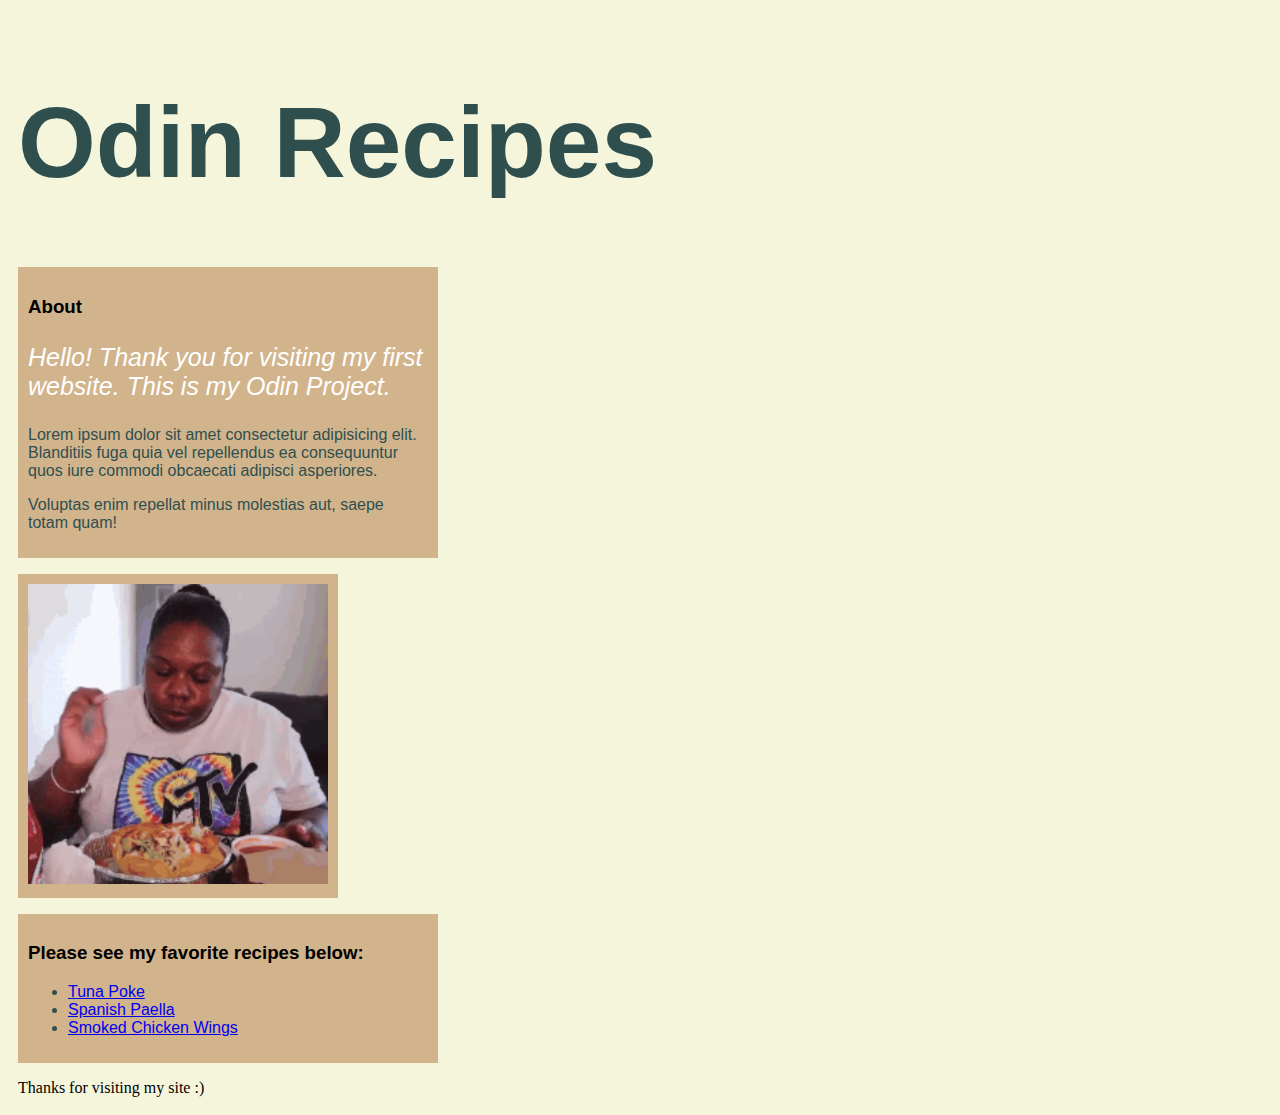
<file: index.html>
<!DOCTYPE html>
<html lang="en">
<head>    
    <meta charset="utf-8">
    <meta name="viewport" content="width=device-width, initial-scale=1.0" />
    <title>Odin Recipes</title>
    <link rel="stylesheet" href="style.css">  
</head>

<body>
<h1 class="header" id="odin">Odin Recipes</h1>

<div style="background-color:tan; text-align: left; width: 400px;padding: 10px;">
<h3 class="header">About</h3>
<p id="about"><em>Hello! Thank you for visiting my first website. This is my Odin Project.</em></p>
<p>Lorem ipsum dolor sit amet consectetur adipisicing elit. Blanditiis fuga quia vel repellendus ea consequuntur quos iure commodi obcaecati adipisci asperiores.</p>
<p>Voluptas enim repellat minus molestias aut, saepe totam quam!</p>
</div>

<p style="background-color: tan;width: 300px;padding: 10px;"><img src="./img/dancing-happy.gif" alt="dancing while eating gif" width="300"></p>

<div style="background-color: tan; width: 400px;padding: 10px;">
<h3 class="header">Please see my favorite recipes below:</h3>
<ul>
    <li id="tuna"><a href="recipes/ahi-tuna.html">Tuna Poke</a></li>
    <li id="rice"><a href="recipes/Paella.html">Spanish Paella</a></li>
    <li id="wings"><a href="recipes/wings.html">Smoked Chicken Wings</a></li>
</ul>
</div>
<p></p>

</body>
<footer>Thanks for visiting my site :)</footer>
</file>
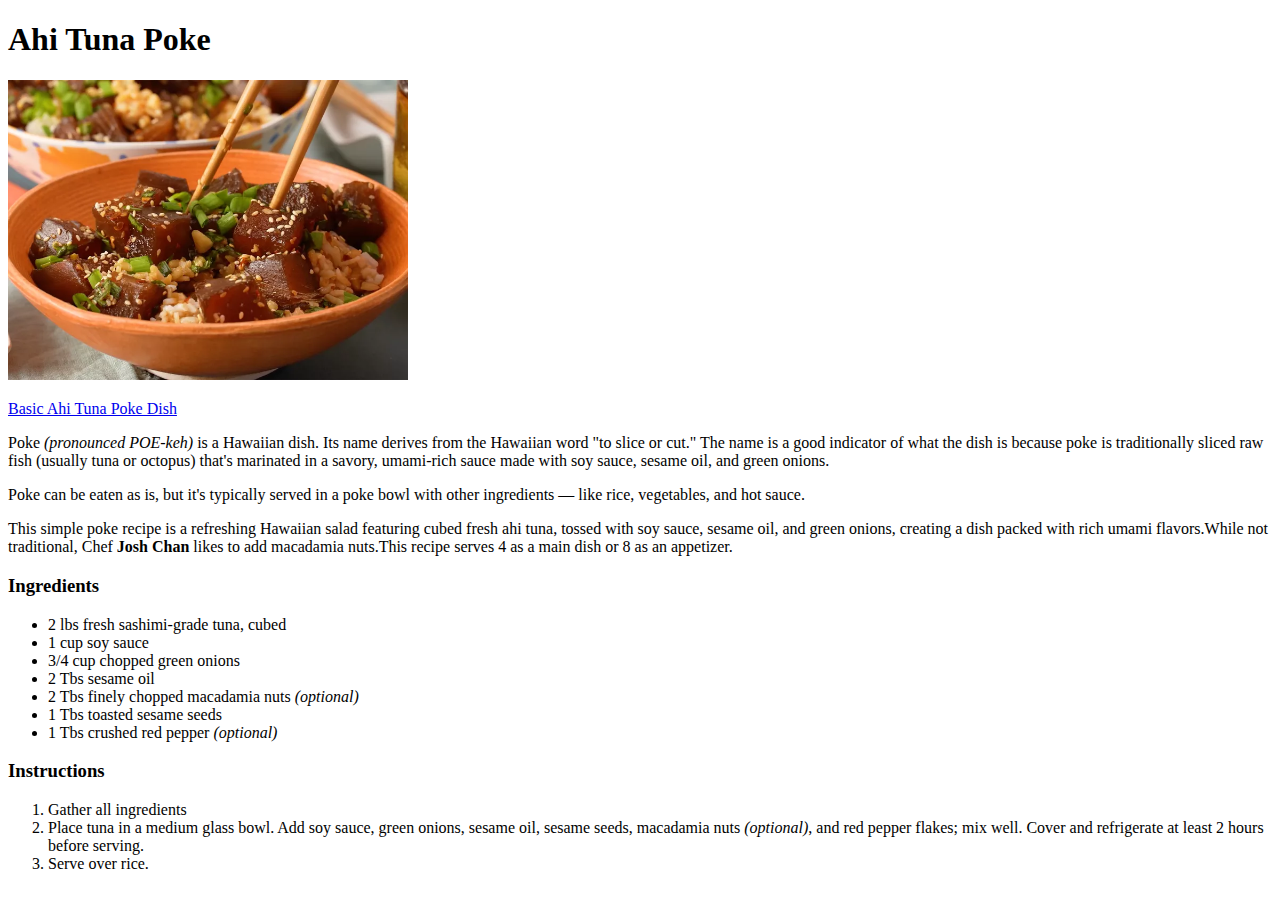
<file: recipes/ahi-tuna.html>
<!DOCTYPE html>
<html lang="en">
<head>    
    <meta charset="utf-8">
    <title>Odin Recipes | Ahi Tuna Poke</title>
</head>

<body>
<h1>Ahi Tuna Poke</h1>

<p><img src="../img/poke.jpg" alt="ahi tuna poke with chopsticks" width="400"></p>
<a href="https://www.allrecipes.com/recipe/12870/ahi-poke-basic/" target="_blank">Basic Ahi Tuna Poke Dish</a>

<p>Poke <em>(pronounced POE-keh)</em> is a Hawaiian dish. Its name derives from the Hawaiian word "to slice or cut." The name is a good indicator of what the dish is because poke is traditionally sliced raw fish (usually tuna or octopus) that's marinated in a savory, umami-rich sauce made with soy sauce, sesame oil, and green onions.</p>

<p>Poke can be eaten as is, but it's typically served in a poke bowl with other ingredients — like rice, vegetables, and hot sauce.</p>
<p>This simple poke recipe is a refreshing Hawaiian salad featuring cubed fresh ahi tuna, tossed with soy sauce, sesame oil, and green onions, creating a dish packed with rich umami flavors.While not traditional, Chef <strong>Josh Chan</strong> likes to add macadamia nuts.This recipe serves 4 as a main dish or 8 as an appetizer.</p>

<h3>Ingredients</h3>
<ul>
    <li>2 lbs fresh sashimi-grade tuna, cubed</li>
    <li>1 cup soy sauce</li>
    <li>3/4 cup chopped green onions</li>
    <li>2 Tbs sesame oil</li>
    <li>2 Tbs finely chopped macadamia nuts <em>(optional)</em></li>
    <li>1 Tbs toasted sesame seeds</li>
    <li>1 Tbs crushed red pepper <em>(optional)</em></li>
</ul>
<h3>Instructions</h3>
<ol>
    <li>Gather all ingredients</li>
    <li>Place tuna in a medium glass bowl. Add soy sauce, green onions, sesame oil, sesame seeds, macadamia nuts <em>(optional)</em>, and red pepper flakes; mix well. Cover and refrigerate at least 2 hours before serving.</li>
    <li>Serve over rice.</li>
</ol>
</body>
</file>
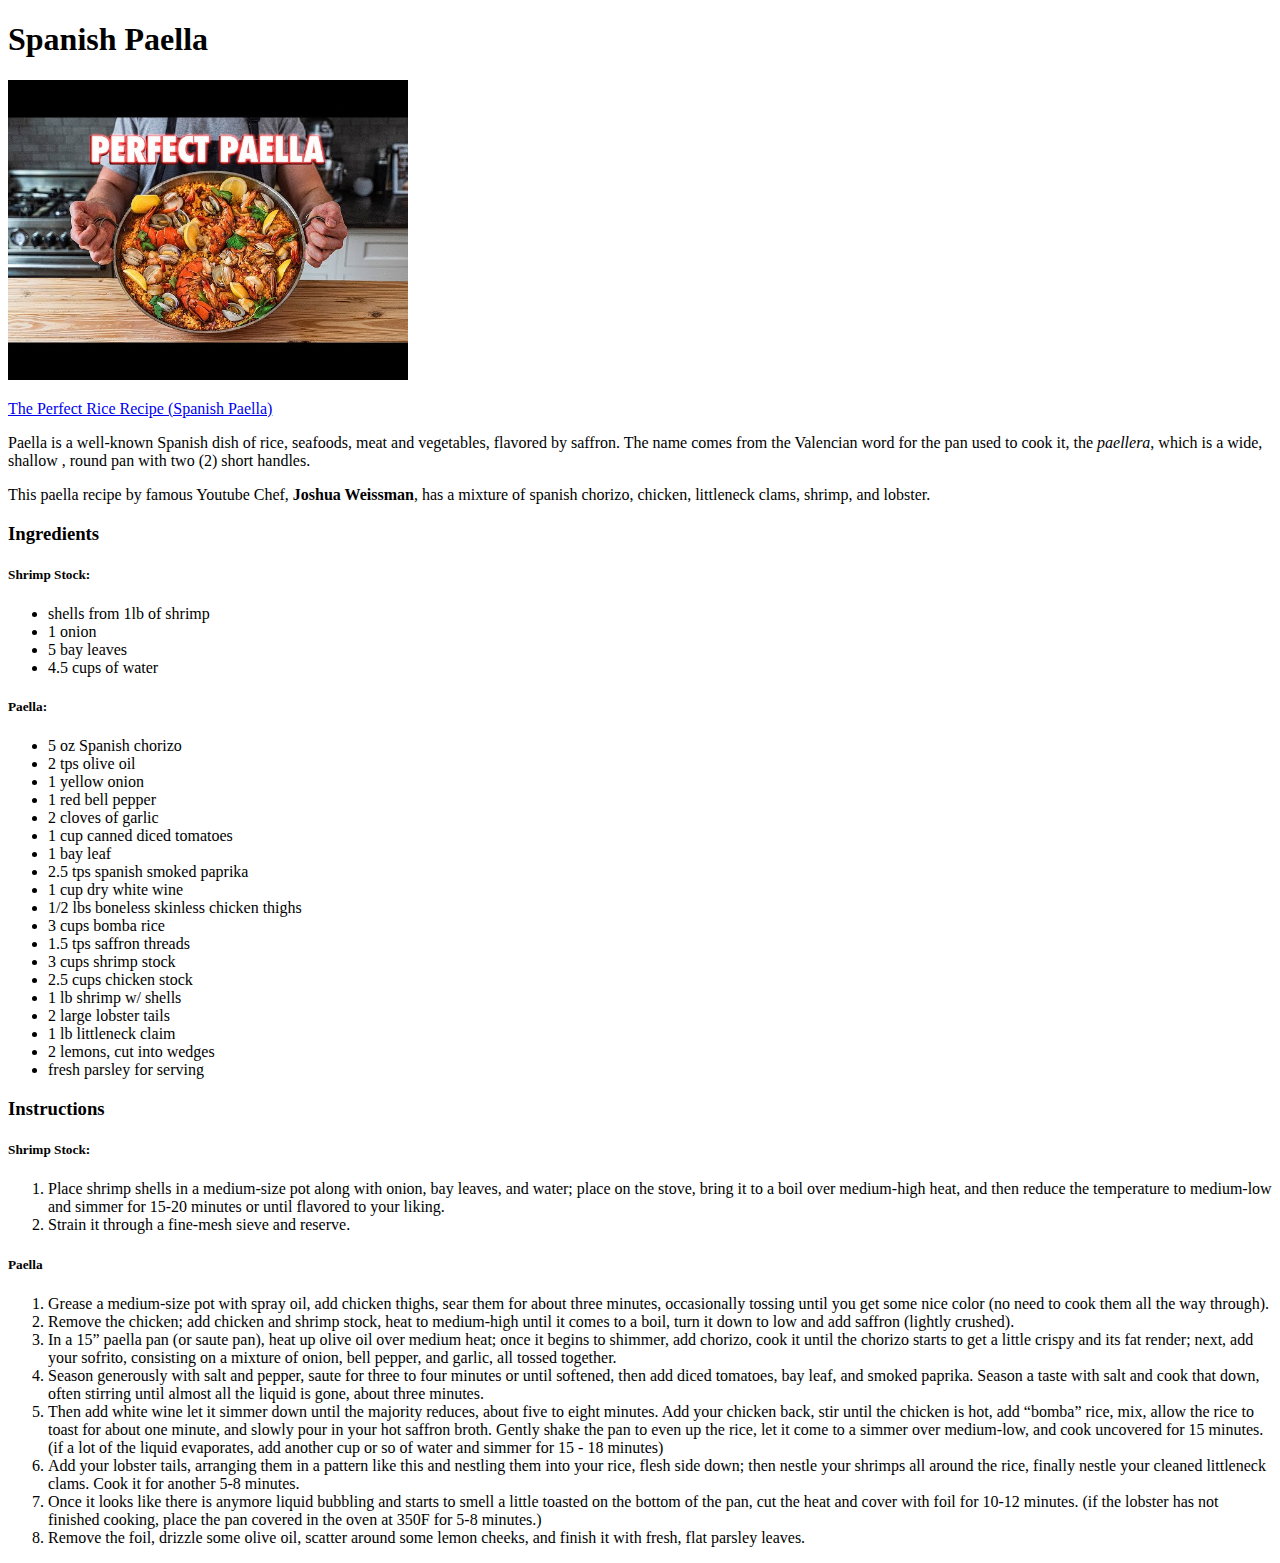
<file: recipes/Paella.html>
<!DOCTYPE html>
<html lang="en">
<head>    
    <meta charset="utf-8">
    <title>Odin Recipes | Paella</title>
</head>

<body>
<h1>Spanish Paella</h1>

<p><img src="../img/paella.jpg" alt="seafood paella" width="400"></p>
<a href="https://www.joshuaweissman.com/post/the-perfect-rice-recipe-spanish-paella#google_vignette" target="_blank">The Perfect Rice Recipe (Spanish Paella)</a>

<p>Paella is a well-known Spanish dish of rice, seafoods, meat and vegetables, flavored by saffron. The name comes from the Valencian word for the pan used to cook it, the <em>paellera</em>, which is a wide, shallow , round pan with two (2) short handles.</p>
<p> This paella recipe by famous Youtube Chef, <strong>Joshua Weissman</strong>, has a mixture of spanish chorizo, chicken, littleneck clams, shrimp, and lobster. </p>
<h3>Ingredients</h3>
<h5>Shrimp Stock:</h5>
    <ul>
        <li>shells from 1lb of shrimp</li>
        <li>1 onion</li>
        <li>5 bay leaves</li>
        <li>4.5 cups of water</li>
    </ul>
<h5>Paella:</h5>
    <ul>
        <li>5 oz Spanish chorizo</li>
        <li>2 tps olive oil</li>
        <li>1 yellow onion</li>
        <li>1 red bell pepper</li>
        <li>2 cloves of garlic</li>
        <li>1 cup canned diced tomatoes </li>
        <li>1 bay leaf</li>
        <li>2.5 tps spanish smoked paprika</li>
        <li>1 cup dry white wine</li>
        <li>1/2 lbs boneless skinless chicken thighs</li>
        <li>3 cups bomba rice</li>
        <li>1.5 tps  saffron threads</li>
        <li>3 cups shrimp stock</li>
        <li>2.5 cups chicken stock</li>
        <li>1 lb shrimp w/ shells</li>
        <li>2 large lobster tails</li>
        <li>1 lb littleneck claim</li>
        <li>2 lemons, cut into wedges</li>
        <li>fresh parsley for serving</li>
    </ul>    
<h3>Instructions</h3>
<h5>Shrimp Stock:</h5>
<ol>
    <li>Place shrimp shells in a medium-size pot along with onion, bay leaves, and water; place on the stove, bring it to a boil over medium-high heat, and then reduce the temperature to medium-low and simmer for 15-20 minutes or until flavored to your liking. 
    </li>
    <li>Strain it through a fine-mesh sieve and reserve.</li>
</ol>

<h5>Paella</h5>
<ol>
    <li>Grease a medium-size pot with spray oil, add chicken thighs, sear them for about three minutes, occasionally tossing until you get some nice color (no need to cook them all the way through).</li>
    <li>Remove the chicken; add chicken and shrimp stock, heat to medium-high until it comes to a boil, turn it down to low and add saffron (lightly crushed).</li>
    <li>In a 15” paella pan (or saute pan), heat up olive oil over medium heat; once it begins to shimmer, add chorizo, cook it until the chorizo starts to get a little crispy and its fat render; next, add your sofrito, consisting on a mixture of onion, bell pepper, and garlic, all tossed together.</li>
    <li>Season generously with salt and pepper, saute for three to four minutes or until softened, then add diced tomatoes, bay leaf, and smoked paprika. Season a taste with salt and cook that down, often stirring until almost all the liquid is gone, about three minutes.</li>
    <li>Then add white wine let it simmer down until the majority reduces, about five to eight minutes. Add your chicken back, stir until the chicken is hot, add “bomba” rice, mix, allow the rice to toast for about one minute, and slowly pour in your hot saffron broth. Gently shake the pan to even up the rice, let it come to a simmer over medium-low, and cook uncovered for 15 minutes. (if a lot of the liquid evaporates, add another cup or so of water and simmer for 15 - 18 minutes)</li>
    <li>Add your lobster tails, arranging them in a pattern like this and nestling them into your rice, flesh side down; then nestle your shrimps all around the rice, finally nestle your cleaned littleneck clams. Cook it for another 5-8 minutes.</li>
    <li>Once it looks like there is anymore liquid bubbling and starts to smell a little toasted on the bottom of the pan, cut the heat and cover with foil for 10-12 minutes. (if the lobster has not finished cooking, place the pan covered in the oven at 350F for 5-8 minutes.)</li>
    <li>Remove the foil, drizzle some olive oil, scatter around some lemon cheeks, and finish it with fresh, flat parsley leaves.</li>
</ol>
</body>
</file>
<file: style.css>
/* Odin Recipes CSS */

body{
    background: beige;
    padding: 10px;
}
.header{
    color: black;
    font-family:Verdana, Geneva, Tahoma, sans-serif; 
}

#odin{
    text-align: left;
    font-size: 100px;
    color: darkslategray;
}

#about{
    font-size: 25px;
    color: white;
}



p,ul,ol,li{
    font-family: Verdana, Geneva, Tahoma, sans-serif; 
    color: darkslategray; 
}










/* Ahi Tuna Page CSS */


/* Paella Page CSS */


/* Wings Page CSS */
</file>
